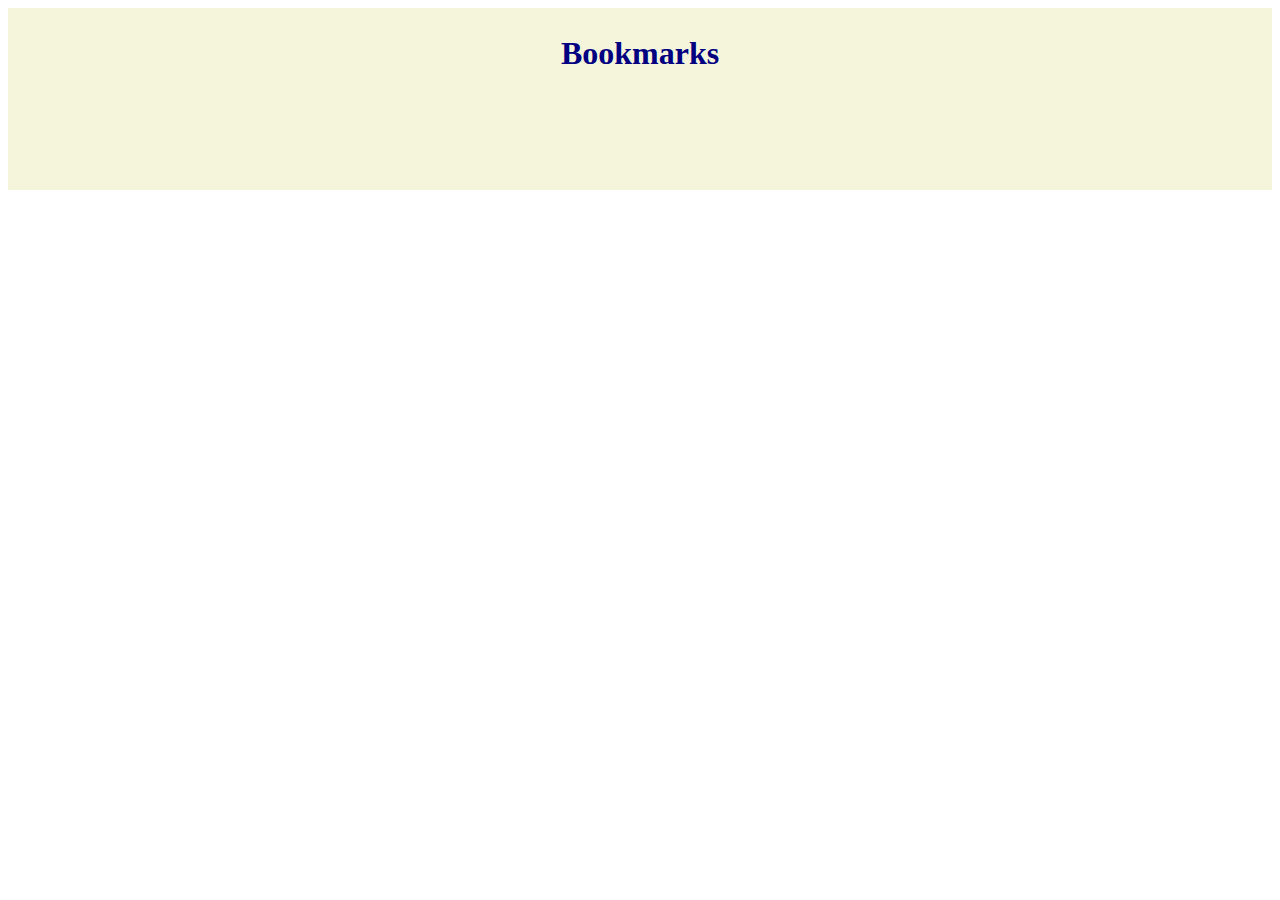
<file: index.html>
<!DOCTYPE html>
<html lang="en">
<head>
    <meta charset="UTF-8">
    <meta name="viewport" content="width=device-width, initial-scale=1.0">
    <meta http-equiv="X-UA-Compatible" content="ie=edge">
    <title>Bookmarks</title>
    <link rel="stylesheet" href="index.css">
</head>
<body>
    <header role="banner">
        <h1>Bookmarks</h1>
    </header>
    <main role="main">
        <div class="error-panel">
        </div>
        <div class="js-top-panel">
        </div>
        <div class="js-middle-panel">
        </div>
        <div class="js-bottom-panel">
        </div>
        <script type="text/javascript" src="https://code.jquery.com/jquery-3.2.1.min.js"></script>
        <script type="text/javascript" src="scripts/store.js"></script>
        <script type="text/javascript" src="scripts/api.js"></script>
        <script type="text/javascript" src="scripts/bookmarkList.js"></script>
        <script type="text/javascript" src="scripts/index.js"></script>
    </main>
</body>
</html>
</file>
<file: index.css>
* {
    box-sizing: border-box;
    text-align: center;
  }

  html {
    background-image: url("https://user-images.githubusercontent.com/45447942/52427851-05256380-2abe-11e9-996c-52c0198c7cf7.jpg");
  }

a{
  color: beige; 
}

main, header, .error-panel, .js-top-panel, .js-middle-panel, .js-bottom-panel, form {
  border: solid beige;
  background: beige;
}

input {
  border: solid, lightblue;
  background: white;
  color: navy;
}

a, label {
  background: beige;
  color: navy;
}

button {
  background: beige;
}

.js-desciption {
  background: beige;
  color: navy;
}

body {
  border: solid beige;
}

li.bookmark {
    list-style: none;
    background: navy;
  }

.js-bottom-panel {
    margin: auto;
    background-color: navy;
    font-size: 16px;
  }

li.bookmark {
  color: beige;
  }

button.js-collapse, button.js-edit {
  background: lightblue;
}

input.js-delete, button#cancel-add {
  background: darkred;
  color: white;
}

input.js-submit-edit, input.js-create-bookmark {
  background: darkgreen;
  color: white;
}

h1 {
  color: navy;
  border: hidden;
  background: beige;
}

select.js-select, button.js-add-new-button {
  background: lightblue;
}

.js-middle-panel{
  margin: 20px;
}


@media only screen and (min-width: 600px){
  .js-bottom-panel{
    font-size: 24px;  
  }
}

.js-top-panel{
  margin: 20px;
}
</file>
